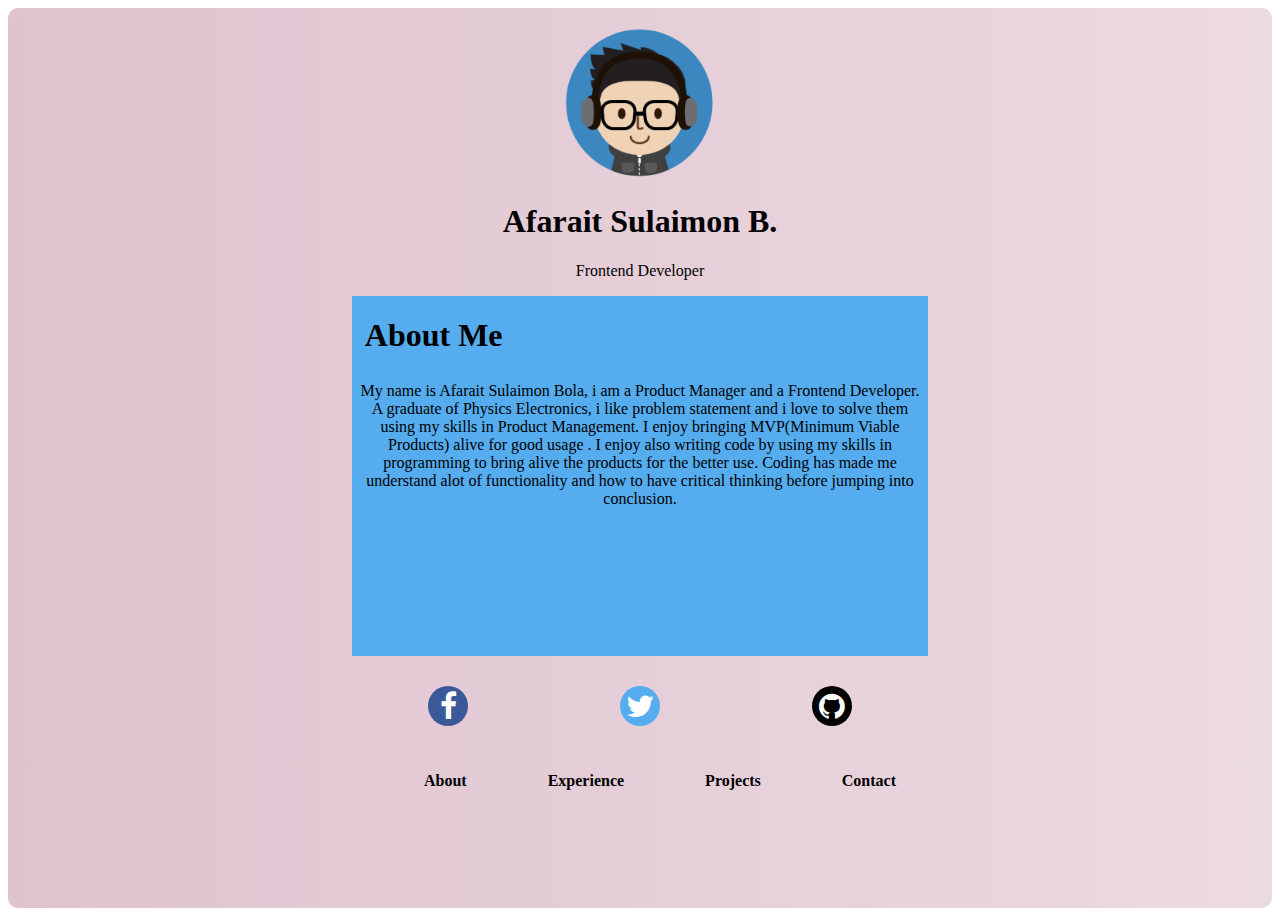
<file: index.html>
<!DOCTYPE html>
<html lang="en">
<head>
    <meta charset="UTF-8">
    <meta http-equiv="X-UA-Compatible" content="IE=edge">
    <meta name="viewport" content="width=device-width, initial-scale=1.0">
    <title>My Simple Profile</title>
    <link rel="stylesheet" href="style.css">
    <link rel="stylesheet" href="https://cdnjs.cloudflare.com/ajax/libs/font-awesome/4.7.0/css/font-awesome.min.css">
</head>
<body>
    <main>
        <!-- image Holder start from here  -->
        <div class="profile-image">
            <img src="img/myavatar.png">
        </div>

        <!-- image Holder ends  here  -->

     <!-- Name and stack Holder start from here  -->

        <div class="nameAndStack">
            <h1>Afarait Sulaimon B.</h1>
            <p>Frontend Developer</p>
        </div>
    <!-- Name and stack Holder ends here  -->


         <!-- Description start from here  -->

        <div class="descriptions">
            <div class="aboutMeDescription">
                <h1>
                    About Me
                </h1>
                <p>
                    My name is Afarait Sulaimon Bola, i am a Product Manager and a 
                    Frontend Developer. A graduate of Physics Electronics, i like problem statement and i love to 
                    solve them using my skills in Product Management. 
                    I enjoy bringing MVP(Minimum Viable Products) alive for good usage .

                    I enjoy also writing code by using my skills in programming to 
                    bring alive the products for the better use. 
                    Coding has made me understand alot of functionality and how to have critical thinking before jumping into conclusion.
                </p>
            </div>

            <div class="myExperience">
                <h2>
                    Experience
                </h2>
                <p>
                    <div>
                        <h3>Support Staff (Zenith Bank Ltd.) - August 2017 – March 2021</h3>
                        <p>
                            Keying in of shipping document on NCS (Nigeria Custom Service) Portal to generate PAAR 
                        (Pre-Arrival Assessment Report) for customers.
                        </p>
                    </div>
                    <div>
                        <h3>Note Counter (Zenith Bank Ltd.) - September 2014 – August 2014</h3>
                        <p>
                            Counting / Confirming of Bulk cash 
                            brought into and taking out of the bank by the customer
                        </p>
                    </div>

                    <div>
                        <h3>Online Sales Consultant (Jumia J-Force) (Feb. 2014 – August 2014)
                            </h3>
                        <p>
                            To advertise the services of Jumia more both online and one on one to people
                            Achievement
                        </p>
                    </div>
                    
                </p>
            </div>

            <div class="myProjects">
                <h1>
                    Projects
                </h1>
                <p>
                    <ul>
                        <li><a href="https://myworldtime.vercel.app/">Time Project</a></li>
                        <li><a href="https://github.com/afaraitsulaimon/myFoodPlace">Food Project</a></li>
                        <li><a href="https://baremind-survey.vercel.app/">Survey Project</a></li>
                    </ul>
                </p>
            </div>

            <div class="contactDetails">
                <h1>
                    Contact
                </h1>
                <p>
                    Email: afaraitsulaimon@gmail.com
                </p>
                <p>
                    Phone: 08032716181
                </p>
            </div>
        </div>

         <!-- Description ends here  -->


        <!-- social media icon start from here  -->

        <div class="social-Icons">
            <a href="https://web.facebook.com/profile.php?id=100074930335142" class="fa fa-facebook"></a>
            <a href="www.twitter.com/BolaAfarait" class="fa fa-twitter"></a>
            <a href="https://github.com/afaraitsulaimon" target="_blank" class="fa fa-github"></a>
        </div>
        <!-- social media icon ends here  -->

      <!-- menu starts here  -->

        <div class="bottom-menu">
            <ul>
                <li class="aboutLink">About</li>
                <li class="expLink">Experience</li>
                <li class="proLink">Projects</li>
                <li class="contactLink">Contact</li>
            </ul>
        </div>
    <!-- menu ends here  -->

    </main>
    <script src="profile.js"></script>
</body>
</html>
</file>
<file: style.css>
main{
    min-height: 100vh;
    background-image: linear-gradient(to right, rgb(223,195,207), rgba(192,131,158,0.3));
    border-radius: 10px;
    display: flex;
    flex-direction: column;
    align-items: center;
}

main .profile-image img{
    width: 150px;
    margin-top: 20px;
}

main .nameAndStack p{
    text-align: center;
}

main .descriptions{
    width: 45vw;
    min-height: 40vh;
    background: #55ACEE;
    
}

main .descriptions .myExperience{
    display: none;
    padding-left: 0.5em;
}

main .descriptions .myExperience p{
    padding-left: 3.5em;
}

main .descriptions .myExperience h3{
    padding-left: 1.5em;
}


main .descriptions .aboutMeDescription p{
  text-align: center;
  padding: 0.4em;
}

main .descriptions .aboutMeDescription h1{
    padding-left: 0.4em;
  }


main .descriptions .myProjects{
    display: none;
    padding-left: 1em;
}

main .descriptions .myProjects ul li{
    list-style: none;
    padding: 0.3em;
}

main .descriptions .myProjects ul li a{
    text-decoration: none;
    color: black;
    font-weight: 700;
}

main .descriptions .myProjects ul li a:hover{
    color: blue;
}


main .descriptions .contactDetails{
    display: none;
}

main .descriptions .contactDetails h1{
    padding-left: 0.5em;
}

main .descriptions .contactDetails p{
    padding-left: 4.5em;
}


main .social-Icons{
    display: flex;
    width: 45vw;
    height: 10vh;
    justify-content: space-around;
    align-items: center;
    font-size: 30px;
  text-align: center;
  text-decoration: none;
  margin: 5px 2px;

}

main .social-Icons a{
    text-decoration: none;

}

main .social-Icons .fa-facebook{
    width: 40px;
    height: 40px;
    background: #3B5998;
    border-radius: 50%;
    color: white;
    display: flex;
    justify-content: space-around;
    align-items: center;


}

main .social-Icons .fa-twitter{
    width: 40px;
    height: 40px;
    background: #55ACEE;
    border-radius: 50%;
    color: white;
    display: flex;
    justify-content: space-around;
    align-items: center;


}

main .social-Icons .fa-github{
    width: 40px;
    height: 40px;
    background: black;
    border-radius: 50%;
    color: white;
    display: flex;
    justify-content: space-around;
    align-items: center;


}

main .bottom-menu{
    width: 40vw;

}



main .bottom-menu ul{
    display: flex;
    justify-content: space-between;

}
main .bottom-menu ul li{
    
    list-style: none;
    cursor: pointer;
    font-weight: bold;
    font-size: 1em;
}

main .bottom-menu ul li:hover{
    
    color: blue;

}
</file>
